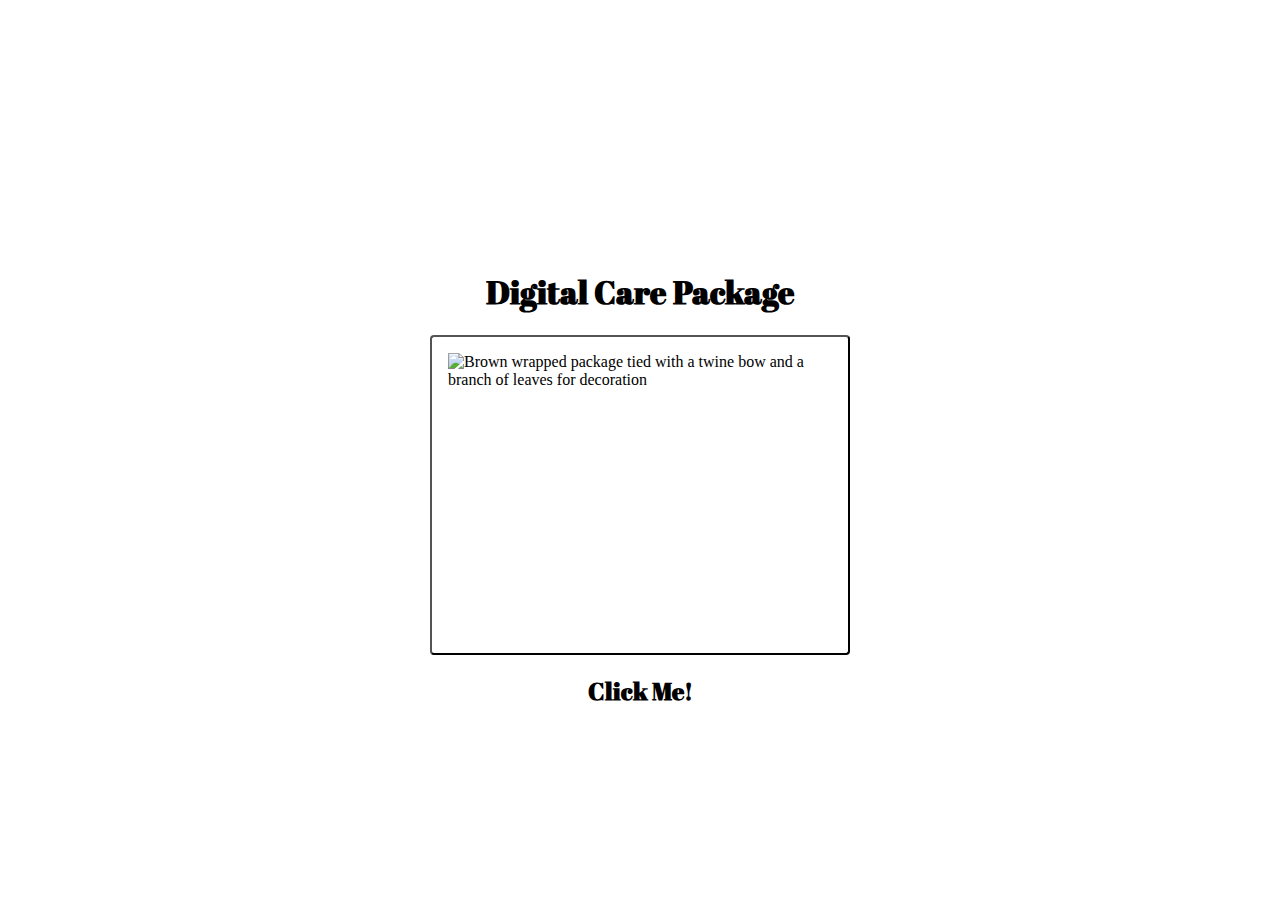
<file: index.html>
<!DOCTYPE html>
<html lang="en">
  <head>
    <!-- 
      This is an HTML comment
      You can write text in a comment and the content won't be visible in the page
    -->
    <link rel="preconnect" href="https://fonts.googleapis.com" />
    <link rel="preconnect" href="https://fonts.gstatic.com" crossorigin />
    <link
      href="https://fonts.googleapis.com/css2?family=Abril+Fatface&family=Bebas+Neue&display=swap"
      rel="stylesheet"
    />

    <meta charset="utf-8" />
    <meta name="viewport" content="width=device-width, initial-scale=1" />
    <link rel="icon" href="https://glitch.com/favicon.ico" />

    <title>Digital Care Package</title>

    <!-- The website stylesheet -->
    <link rel="stylesheet" href="/style.css" />

    <!-- The website JavaScript file -->
    <script src="/script.js" defer></script>
  </head>
  <body>
    <div class="wrapper">
      <header class="header"></header>
      <div class="content" role="main">
        <h1>Digital Care Package</h1>
        <a href="mood.html">
          <button id="mood">
            <input
              type="image"
              id="mood2"
              src="https://cdn.glitch.global/5139fc08-2220-4f0b-a13d-59e88d5249f6/Screenshot%202024-01-19%20at%204.25.54%E2%80%AFPM.png?v=1705706758087"
              width="400"
              height="300"
              alt="Brown wrapped package tied with a twine bow and a branch of leaves for decoration"
            />
          </button>
        </a>
        <h2>Click Me!</h2>
      </div>
    </div>
    <!-- The footer holds our remix button — you can keep or delete it ✂ -->
    <footer class="footer"></footer>
  </body>
</html>
</file>
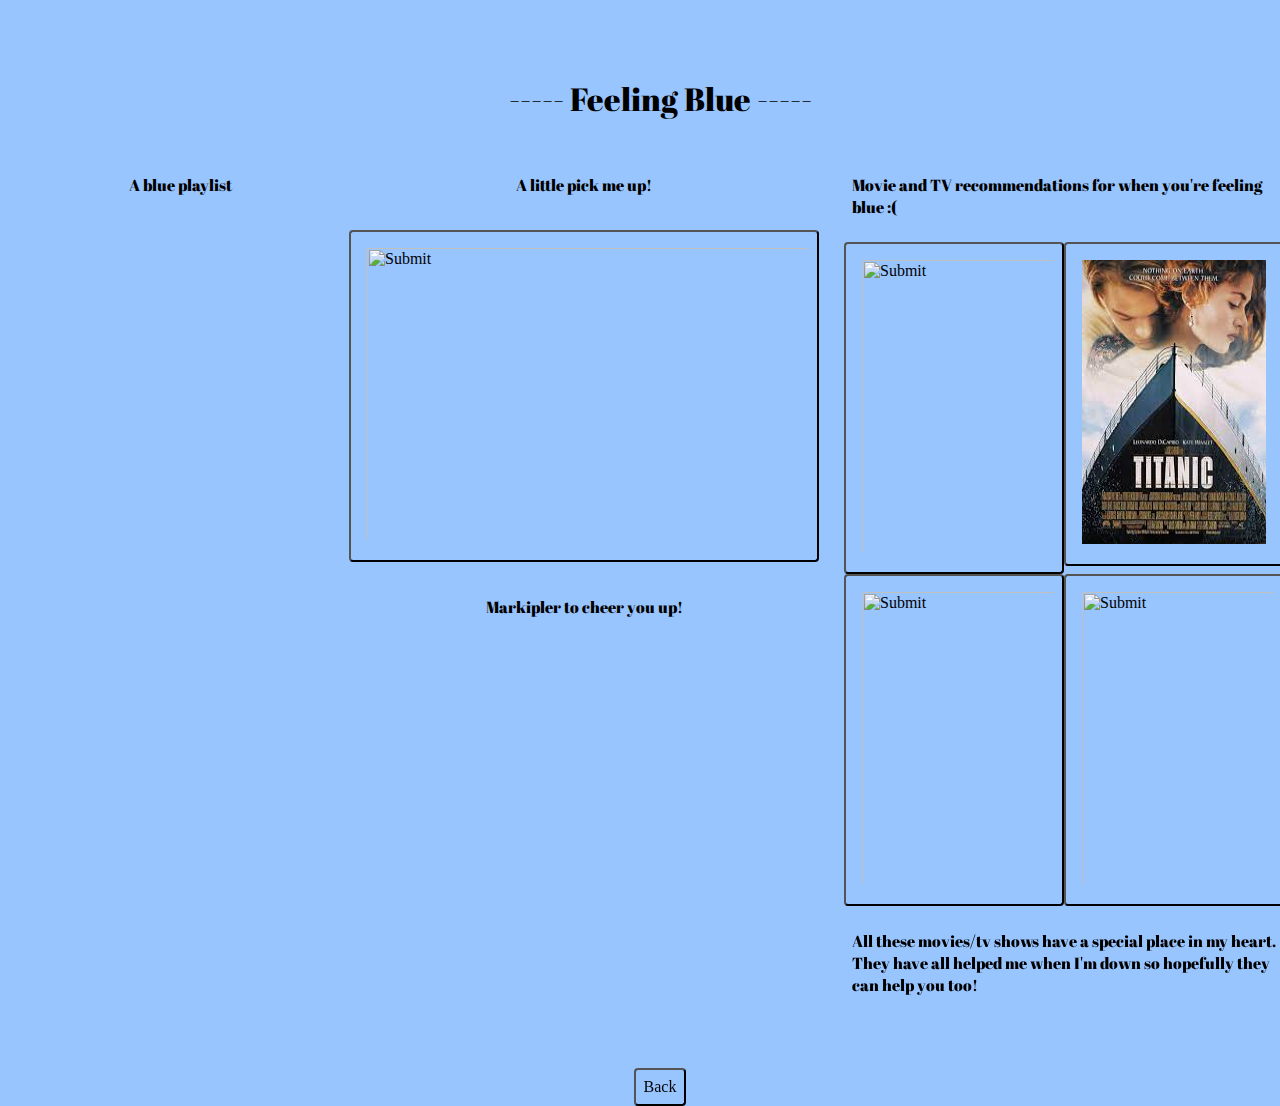
<file: blue.html>
<!DOCTYPE html>
<html lang="en">
  <head>
    <!--     Font imports -->
    <link rel="preconnect" href="https://fonts.googleapis.com" />
    <link rel="preconnect" href="https://fonts.gstatic.com" crossorigin />
    <link
      href="https://fonts.googleapis.com/css2?family=Abril+Fatface&family=Bebas+Neue&display=swap"
      rel="stylesheet"
    />
    <meta charset="utf-8" />
    <meta name="viewport" content="width=device-width, initial-scale=1" />
    <link rel="icon" href="https://glitch.com/favicon.ico" />

    <title>Feeling Blue</title>

    <!-- The website stylesheet -->
    <link rel="stylesheet" href="/bluestyle.css" />

    <!-- The website JavaScript file -->
    <script src="/script.js" defer></script>
  </head>
  <body>
    <div class="wrapper">
      <div class="content" role="main">
        <header class="header"></header>
        <h1
          style="
            color: #000;
            background-color: #99c5ff;
            border: 8px solid #99c5ff;
          "
        >
          ----- Feeling Blue -----
        </h1>
        <div class="row">
          <div class="container">
            <!--embedded spotify playlist-->
            <p
              style="
                color: #000;
                background-color: #99c5ff;
                border: 8px solid #99c5ff;
              "
            >
              A blue playlist
            </p>
            <iframe
              style="border-radius: 12px"
              src="https://open.spotify.com/embed/playlist/7w2YFluAkdL4nn3H5h3jKf?utm_source=generator"
              width="100%"
              height="700"
              frameborder="0"
              style="
                border: 15px solid #99c5ff;
                margin: 10px 10px;
                padding: 0rem 0rem;
              "
              allowfullscreen=""
              allow="autoplay; clipboard-write; encrypted-media; fullscreen; picture-in-picture"
              loading="lazy"
            ></iframe>
          </div>
          <!--         doordash and helpful video -->
          <dev class="container">
            <p
              style="
                color: #000;
                background-color: #99c5ff;
                border: 8px solid #99c5ff;
              "
            >
              A little pick me up!
            </p>
            <a href="https://www.doordash.com/">
              <button id="doordash" style="margin: 10px">
                <input
                  type="image"
                  id="doordashid"
                  src="https://pics.paypal.com/00/c/gifts/us/ddnewcardart.png"
                  width="450"
                  height="300"
                />
              </button>
            </a>
            <p
              style="
                color: #000;
                background-color: #99c5ff;
                border: 8px solid #99c5ff;
              "
            >
              Markipler to cheer you up!
            </p>
            <iframe
              width="500"
              height="300"
              src="https://www.youtube.com/embed/-SJywvgaJEI?si=fbutydmRj21rikKu"
              title="YouTube video player"
              frameborder="0"
              style="
                border: 15px solid #99c5ff;
                margin: 10px 10px;
                padding: 0rem 0rem;
              "
              allow="accelerometer; autoplay; clipboard-write; encrypted-media; gyroscope; picture-in-picture; web-share"
              allowfullscreen
            ></iframe
          ></dev>
          <dev class="container" style="width: 500px">
            <p
              style="
                color: #000;
                background-color: #99c5ff;
                border: 8px solid #99c5ff;
              "
            >
              Movie and TV recommendations for when you're feeling blue :(
            </p>
            <div class="row">
              <!--         the notebook -->
              <a href="https://www.imdb.com/title/tt0332280/?ref_=fn_al_tt_1">
                <button id="notebook">
                  <input
                    type="image"
                    id="notebook2"
                    src="https://m.media-amazon.com/images/M/MV5BNzc3Mzg1OGYtZjc3My00Y2NhLTgyOWUtYjRhMmI4OTkwNDg4XkEyXkFqcGdeQXVyMTU3NDU4MDg2._V1_.jpg"
                    width="200"
                    height="300"
                  />
                </button>
              </a>
              <!--         titanic -->
              <a
                href="https://www.imdb.com/title/tt0120338/?ref_=nv_sr_srsg_0_tt_8_nm_0_q_titanic"
              >
                <button id="titanic">
                  <input
                    type="image"
                    id="titanic2"
                    src="[data-uri]"
                    width="200"
                    height="300"
                  />
                </button>
              </a>
            </div>
            <div class="row">
              <!--        soul surfer -->
              <a href="https://www.imdb.com/title/tt1596346/">
                <button id="soul">
                  <input
                    type="image"
                    id="soul2"
                    src="https://www.sonypictures.com/sites/default/files/styles/max_560x840/public/chameleon/title-movie/194541_SOUL%20SURFER_1400x2100_Eng.jpg?itok=aQE-l86M"
                    width="200"
                    height="300"
                  />
                </button>
                <!--           a good place -->
              </a>
              <a href="https://www.imdb.com/title/tt4955642/">
                <button id="good">
                  <input
                    type="image"
                    id="good2"
                    src="https://upload.wikimedia.org/wikipedia/en/8/84/The_Good_Place_season_1.jpg"
                    width="200"
                    height="300"
                  />
                </button>
              </a>
            </div>
            <p
              style="
                color: #000;
                background-color: #99c5ff;
                border: 8px solid #99c5ff;
              "
            >
              All these movies/tv shows have a special place in my heart. They
              have all helped me when I'm down so hopefully they can help you
              too!
            </p>
          </dev>
        </div>

        <!-- The footer holds our remix button — you can keep or delete it ✂ -->
        <footer class="footer"></footer>
        <a href="mood.html">
          <button id="back">Back</button>
        </a>
      </div>
    </div>
  </body>
</html>
</file>
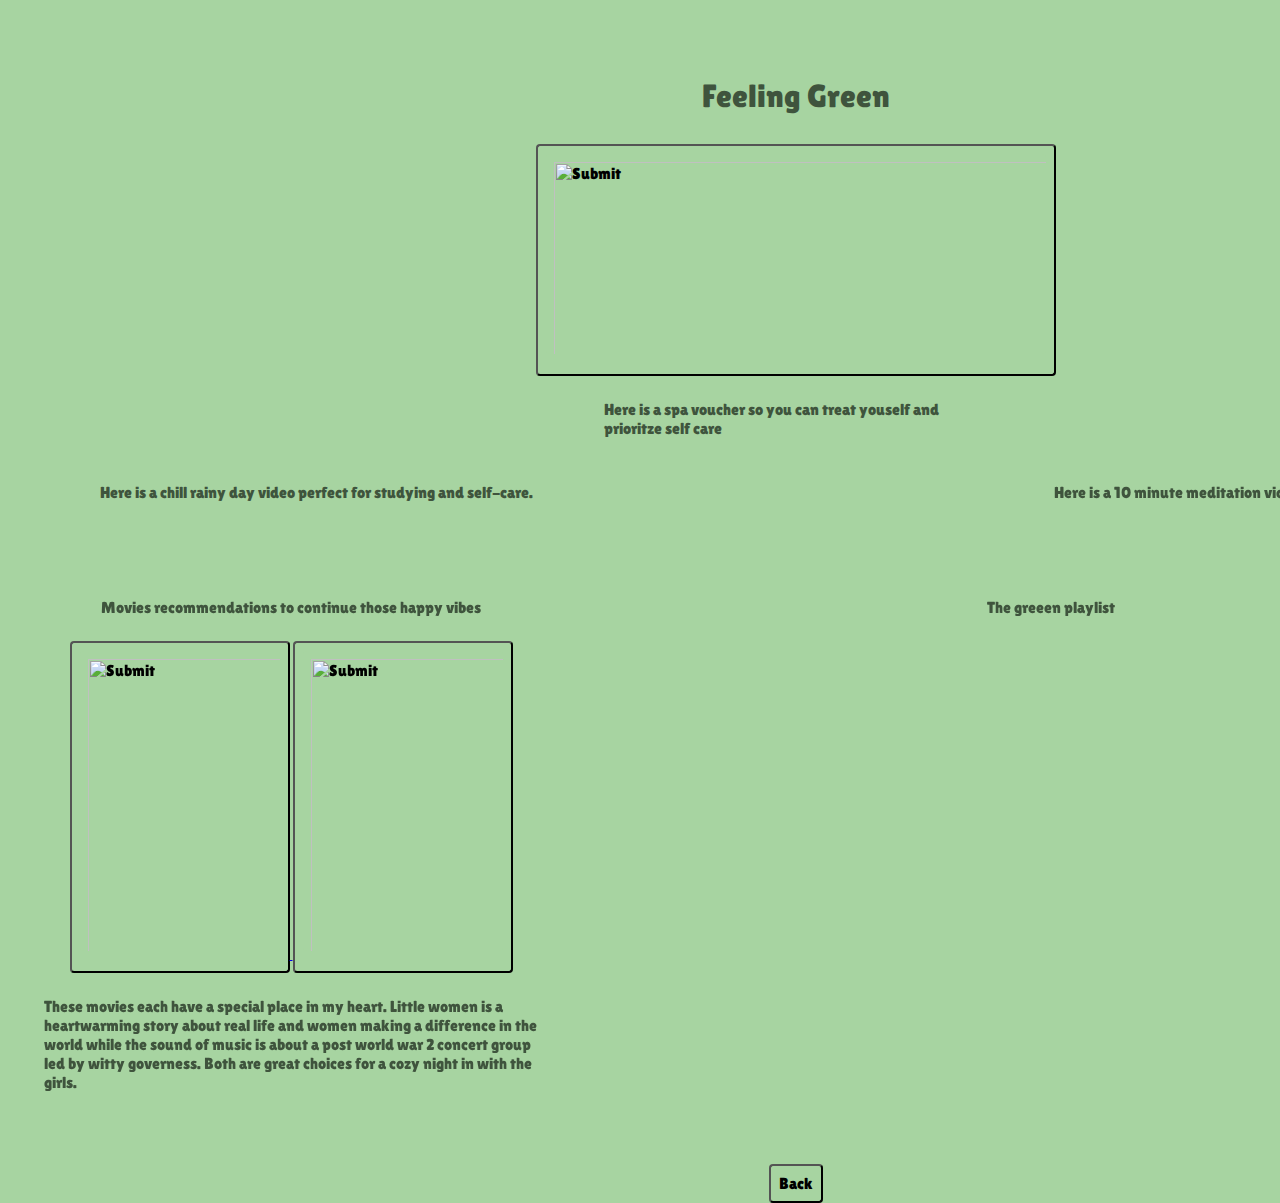
<file: green.html>
<!DOCTYPE html>
<html lang="en">
  <head>
    <!--     Font imports -->
    <link rel="preconnect" href="https://fonts.googleapis.com" />
    <link rel="preconnect" href="https://fonts.gstatic.com" crossorigin />
    <link
      href="https://fonts.googleapis.com/css2?family=Lilita+One&display=swap"
      rel="stylesheet"
    />
    <meta charset="utf-8" />
    <meta name="viewport" content="width=device-width, initial-scale=1" />
    <link rel="icon" href="https://glitch.com/favicon.ico" />

    <title>Feeling Green</title>

    <!-- The website stylesheet -->
    <link rel="stylesheet" href="/greenstyle.css" />

    <!-- The website JavaScript file -->
    <script src="/script.js" defer></script>
  </head>
  <body>
    <div class="wrapper">
      <div class="content" role="main">
        <footer class="footer"></footer>
        <h1
          style="
            color: #3f543d;
            background-color: #a7d4a1;
            border: 8px solid #a7d4a1;
          "
        >
          Feeling Green
        </h1>
        <dev class="row">
          <div class="container">
            <!--             study ambiance -->
            <iframe
              width="560"
              height="315"
              src="https://www.youtube.com/embed/y3Q2fRqLlFk?si=yjBk54xRUSNFl_BR"
              title="YouTube video player"
              frameborder="0"
              allow="accelerometer; autoplay; clipboard-write; encrypted-media; gyroscope; picture-in-picture; web-share"
              allowfullscreen
            ></iframe>
            <p
              style="
                color: #3f543d;
                background-color: #a7d4a1;
                border: 8px solid #a7d4a1;
              "
            >
              Here is a chill rainy day video perfect for studying and
              self-care.
            </p>
          </div>

          <!--         spa voucher-->
          <div class="container" style="width: 400px">
            <a href="https://www.fourseasons.com/denver/spa/">
              <button id="spa">
                <input
                  type="image"
                  id="spa2"
                  src="https://cdn.glitch.global/5139fc08-2220-4f0b-a13d-59e88d5249f6/Screenshot%202024-01-19%20at%203.04.58%E2%80%AFPM.png?v=1705701904276"
                  width="500"
                  height="200"
                />
              </button>
            </a>
            <p
              style="
                color: #3f543d;
                background-color: #a7d4a1;
                border: 8px solid #a7d4a1;
              "
            >
              Here is a spa voucher so you can treat youself and prioritze self
              care
            </p>
          </div>
          <!--           meditation video -->
          <div class="container">
            <iframe
              width="560"
              height="315"
              src="https://www.youtube.com/embed/O-6f5wQXSu8?si=y7tihgfk841zXITr"
              title="YouTube video player"
              frameborder="0"
              allow="accelerometer; autoplay; clipboard-write; encrypted-media; gyroscope; picture-in-picture; web-share"
              allowfullscreen
            ></iframe>
            <p
              style="
                color: #3f543d;
                background-color: #a7d4a1;
                border: 8px solid #a7d4a1;
              "
            >
              Here is a 10 minute meditation video to start of your day off
              right!
            </p>
          </div>
        </dev>

        <div class="container"></div>
      </div>
      <!--       divider -->
      <footer class="footer"></footer>
      <dev class="container">
        <!--         movie recommendations -->
        <div class="row">
          <dev class="container">
            <p
              style="
                color: #3f543d;
                background-color: #a7d4a1;
                border: 8px solid #a7d4a1;
              "
            >
              Movies recommendations to continue those happy vibes
            </p>
            <div class="row>">
              <!--         sound of music -->
              <a href="https://www.imdb.com/title/tt0059742/">
                <button id="sound">
                  <input
                    type="image"
                    id="sound2"
                    src="https://lumiere-a.akamaihd.net/v1/images/soundofmusic_2_d860d47a.jpeg?region=0%2C0%2C584%2C876"
                    width="200"
                    height="300"
                  />
                </button>
              </a>
              <!--        little women -->
              <a href="https://www.imdb.com/title/tt3281548/?ref_=fn_al_tt_1">
                <button id="women">
                  <input
                    type="image"
                    id="women2"
                    src="https://m.media-amazon.com/images/M/MV5BOGMwNGY1NmUtYTViZS00MGZlLWJiNjItM2ViOTA0NjI0MTM0XkEyXkFqcGdeQXVyNDczNjA4MjY@._V1_.jpg"
                    width="200"
                    height="300"
                  />
                </button>
              </a>
            </div>
            <p
              style="
                color: #3f543d;
                background-color: #a7d4a1;
                border: 8px solid #a7d4a1;
              "
            >
              These movies each have a special place in my heart. Little women
              is a heartwarming story about real life and women making a
              difference in the world while the sound of music is about a post
              world war 2 concert group led by witty governess. Both are great
              choices for a cozy night in with the girls.
            </p></dev
          >

          <dev class="container">
            <!--embedded spotify playlist-->
            <p
              style="
                color: #3f543d;
                background-color: #a7d4a1;
                border: 8px solid #a7d4a1;
              "
            >
              The greeen playlist
            </p>
            <iframe
              style="border-radius: 12px; margin-right: 10px"
              src="https://open.spotify.com/embed/playlist/50tefQ2HE47DoSVrsJLwob?utm_source=generator"
              width="1000"
              height="352"
              frameborder="0"
              allowfullscreen=""
              allow="autoplay; clipboard-write; encrypted-media; fullscreen; picture-in-picture"
              loading="lazy"
            ></iframe>
          </dev>
        </div>
      </dev>

      <!-- The footer holds our remix button — you can keep or delete it ✂ -->
      <footer class="footer"></footer>
      <a href="mood.html">
        <button id="back">Back</button>
      </a>
    </div>
  </body>
</html>
</file>
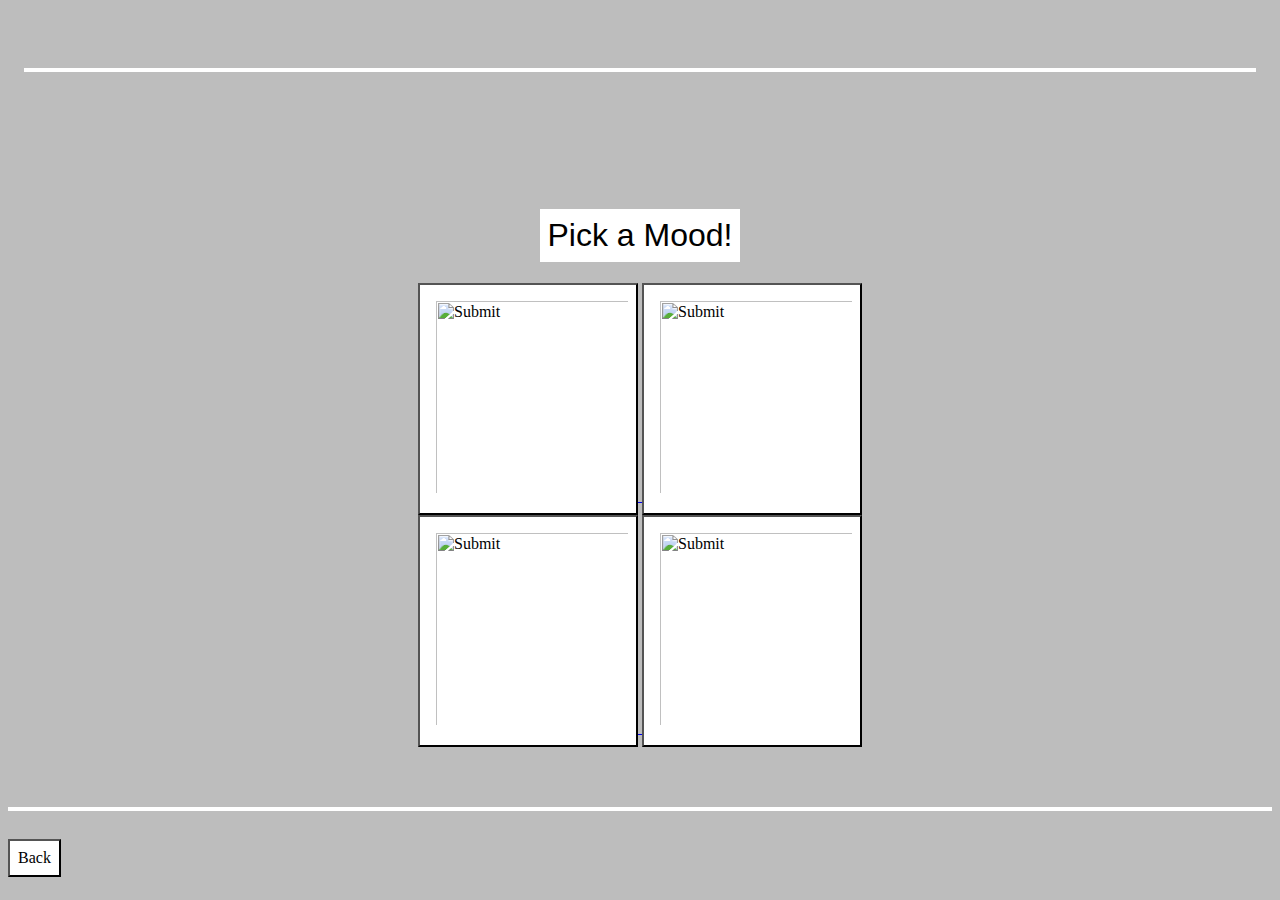
<file: mood.html>
<!DOCTYPE html>
<html lang="en">
  <head>
    <!-- 
      This is an HTML comment
      You can write text in a comment and the content won't be visible in the page
    -->

    <meta charset="utf-8" />
    <meta name="viewport" content="width=device-width, initial-scale=1" />
    <link rel="icon" href="https://glitch.com/favicon.ico" />

    <!--
      This is the page head - it contains info the browser uses
      Like the title, which appears on the browser tab but not inside the page
      Further down you'll see the content that displays in the page
    -->
    <title>Pick a Mood</title>

    <!-- The website stylesheet -->
    <link rel="stylesheet" href="/moodstyle.css" />

    <!-- The website JavaScript file -->
    <script src="/script.js" defer></script>
  </head>
  <body>
    <!--
      The body includes the content you see in the page
      Each element is defined using tags, like this <div></div>
      The attributes like class="wrapper" let us style elements in the CSS
    -->
    <div class="wrapper">
      <header class="header"></header>
      <div class="content" role="main">
        <h1
          style="
            color: #000000;
            font-family: Bebas Neue, sans-serif;
            font-weight: 400;
            color: #000;
            background-color: #fff;
            border: 8px solid #fff;
          "
        >
          Pick a Mood!
        </h1>
        <div class="row">
          <!--         Red mood -->
          <a href="red.html">
            <button id="red">
              <input
                type="image"
                id="red2"
                src="https://cdn.glitch.global/5139fc08-2220-4f0b-a13d-59e88d5249f6/red.png?v=1705380956207"
                width="200"
                height="200"
              />
            </button>
          </a>
          <!--         Yellow mood -->
          <a href="yellow.html">
            <button id="yellow">
              <input
                type="image"
                id="yellow2"
                src="https://cdn.glitch.global/5139fc08-2220-4f0b-a13d-59e88d5249f6/yellow.jpg?v=1705381795467"
                width="200"
                height="200"
              />
            </button>
          </a>
        </div>
        <div class="row">
          <!--         Green mood -->
          <a href="green.html">
            <button id="green">
              <input
                type="image"
                id="green2"
                src="https://cdn.glitch.global/5139fc08-2220-4f0b-a13d-59e88d5249f6/pexels-sam-diederichs-3772631.jpg?v=1705381657111"
                width="200"
                height="200"
              />
            </button>
            <!--           Blue mood -->
          </a>
          <a href="blue.html">
            <button id="blue">
              <input
                type="image"
                id="blue2"
                src="https://cdn.glitch.global/5139fc08-2220-4f0b-a13d-59e88d5249f6/blue.png?v=1705380953724"
                width="200"
                height="200"
              />
            </button>
          </a>
        </div>
      </div>
    </div>
    <!-- The footer holds our remix button — you can keep or delete it ✂ -->
    <footer class="footer"></footer>
    <a href="index.html"> <button>Back</button></a>
  </body>
</html>
</file>
<file: bluestyle.css>
/* Our default values set as CSS variables */
:root {
  --color-bg: #99c5ff;
  --color-text-main: #000000;
  --color-primary: #000000;
  --wrapper-height: 87vh;
  --image-max-width: 300px;
  --image-margin: 3rem;
  --font-family: "HK Grotesk";
  --font-family-header: "HK Grotesk";
}

/* Basic page style resets */
* {
  box-sizing: border-box;
}


.row{
    display: flex;
    align-items: flex-start;
    text-align: left;
    }

.row iframe {
    align-self: flex-start;
    padding: 0rem 2rem;
} 

/* Navigation grid */
.header {
  display: flex;
  justify-content: space-between;
  margin: 1rem auto 0;
  padding: 1rem 0 0.75rem 0;
  width: 100%;
  flex-wrap: wrap;
  border-top: 4px solid #99c5ff;
}

.header a:not(.btn--remix):link,
a:not(.btn--remix):visited {
  font-family: HK Grotesk;
  font-style: normal;
  font-weight: normal;
  font-size: 1.1rem;
  color: #8ea9fa;
  text-decoration: none;
  border-style: none;
  background-color: #99c5ff;
}
.header a:hover {
  background: var(--color-primary);
}

.header .links {
  padding: 0.5rem 1rem 1.5rem;
  white-space: nowrap;
}

/* Navigation grid */
.footer {
  display: flex;
  justify-content: space-between;
  margin: 1rem auto 0;
  padding: 1rem 0 0.75rem 0;
  width: 100%;
  flex-wrap: wrap;
  border-top: 4px solid #99c5ff;
}

.footer a:not(.btn--remix):link,
a:not(.btn--remix):visited {
  font-family: HK Grotesk;
  font-style: normal;
  font-weight: normal;
  font-size: 1.1rem;
  color: #99c5ff;
  text-decoration: none;
  border-style: none;
}
.footer a:hover {
  background: var(--color-primary);
}

.footer .links {
  padding: 0.5rem 1rem 1.5rem;
  white-space: nowrap;
}

.divider {
  padding: 0 1rem;
}
/******************************************************************************
END Glitch hello-app default styles
******************************************************************************/

body {
  font-family: "Instrument Serif";
  background-color: var(--color-bg);
  width: 100%;
  height: 100%;
  margin: 0;
  background-image: url('https://images.pexels.com/photos/1292998/pexels-photo-1292998.jpeg?auto=compress&cs=tinysrgb&w=1260&h=750&dpr=2');
  margin-left: 20px;
  text-align: left;
}

/* /font style */
.abril-fatface-regular {
  font-family: "Abril Fatface", serif;
  font-weight: 400;
  font-style: normal;
}

/* Rounded border */
hr.rounded {
  border-top: 10px solid #99c5ff;
  border-radius: 10px;
  width: 100%;
  flex-wrap: wrap;
  display: flex;
  justify-content: space-between;
  margin: 1rem auto 0;
  padding: 1rem 0 0.75rem 0;
  width: 100%;
  flex-wrap: wrap;
  border-top: 4px solid #99c5ff;
}

/* Page structure */
.wrapper {
  min-height: var(--wrapper-height);
  display: grid;
  place-items: center;
  margin: 0 1rem;
}
.content {
  display: flex;
  flex-direction: column;
  align-items: center;
  justify-content: center;
}

/* Very light scaling for our illustration */
.title {
  color: #2800ff;
  font-family: HK Grotesk;
  font-style: normal;
  font-weight: bold;
  font-size: 100px;
  line-height: 105%;
  margin: 0;
}

/* Very light scaling for our illustration */
.illustration {
  max-width: 100%;
  max-height: var(--image-max-width);
  margin-top: var(--image-margin);
}

/* Instructions */
.instructions {
  margin: 1rem auto 0;
}

/* Button - Add it from the README instructions */
button,
input {
  font-family: inherit;
  font-size: 100%;
  background: #99c5ff;
  box-sizing: border-box;
  border-radius: 4px;
  padding: 0.5rem 0.5rem;
  transition: 500ms;
}


.container{
  display: flex;  
  align-items: center; 
  flex-direction: column;
  width: normal;
}

h1 {
  color: #99c5ff;
  font-family: "Abril Fatface", serif;
  font-weight: 400;
}

/* Subheading */
h2 {
  color: #99c5ff;
  font-family: "Abril Fatface", serif;
  font-weight: 400;
}

p {
  color: #99c5ff;
  font-family: "Abril Fatface", serif;
  font-weight: 200;
}


/* Interactive image */
.illustration:active {
  transform: translateY(5px);
}

/* Button dip
- Toggling this class on and off will move it down and up again
- The button transition property above determines the speed of the translate (500ms)
*/
.dipped {
  transform: translateY(5px);
}

/* Links that open files in the editor */
.fileopener {
  cursor: pointer;
  font-weight: bold;
  border-bottom: 3px solid var(--color-primary);
  color: var(--color-secondary);
}
.fileopener:hover {
  border-bottom: 3px solid var(--color-secondary);
}
</file>
<file: greenstyle.css>
/* Our default values set as CSS variables */
:root {
  --color-bg: #a7d4a1;
  --color-text-main: #335915;
  --color-primary: #335915;
  --wrapper-height: 87vh;
  --image-max-width: 300px;
  --image-margin: 3rem;
  --font-family: "Lilita One", sans-serif;
  --font-family-header: "Lilita One", sans-serif;
}

/* Basic page style resets */
* {
  box-sizing: border-box;
}

.row {
  display: flex;
  align-items: flex-start;
  text-align: left;
}

.row iframe {
  align-self: flex-start;
  padding: 0rem 5rem;
  display: flex;
}

/* Navigation grid */
.header {
  display: flex;
  justify-content: space-between;
  margin: 1rem auto 0;
  padding: 1rem 0 0.75rem 0;
  width: 100%;
  flex-wrap: wrap;
  border-top: 4px solid #a7d4a1;
}

.header a:not(.btn--remix):link,
a:not(.btn--remix):visited {
  font-family: "Lilita One", sans-serif;
  font-style: normal;
  font-weight: normal;
  font-size: 1.1rem;
  color: #a7d4a1;
  text-decoration: none;
  border-style: none;
  background-color: #a7d4a1;
}
.header a:hover {
  background: var(--color-primary);
}

.header .links {
  padding: 0.5rem 1rem 1.5rem;
  white-space: nowrap;
}

/* Navigation grid */
.footer {
  display: flex;
  justify-content: space-between;
  margin: 1rem auto 0;
  padding: 1rem 0 0.75rem 0;
  width: 100%;
  flex-wrap: wrap;
  border-top: 4px solid #a7d4a1;
}

.footer a:not(.btn--remix):link,
a:not(.btn--remix):visited {
  font-family: "Lilita One", sans-serif;
  font-style: normal;
  font-weight: normal;
  font-size: 1.1rem;
  color: #bcf78f;
  text-decoration: none;
  border-style: none;
}
.footer a:hover {
  background: var(--color-primary);
}

.footer .links {
  padding: 0.5rem 1rem 1.5rem;
  white-space: nowrap;
}

.divider {
  padding: 0 1rem;
}
/******************************************************************************
END Glitch hello-app default styles
******************************************************************************/

body {
  font-family: "Lilita One", sans-serif;
  background-color: var(--color-bg);
  width: 100%;
  height: 100%;
  margin: 0;
  background-image: url("https://freerangestock.com/sample/120638/green-paint-abstract-texture.jpg");
  margin-left: 20px;
  text-align: left;
}

/* /font style */
.lilita-one-regular {
  font-family: "Lilita One", sans-serif;
  font-weight: 400;
  font-style: normal;
}

/* Rounded border */
hr.rounded {
  border-top: 10px solid #a7d4a1;
  border-radius: 10px;
  width: 100%;
  flex-wrap: wrap;
  display: flex;
  justify-content: space-between;
  margin: 1rem auto 0;
  padding: 1rem 0 0.75rem 0;
}

/* Page structure */
.wrapper {
  min-height: var(--wrapper-height);
  display: grid;
  place-items: center;
  margin: 0 1rem;
}
.content {
  display: flex;
  flex-direction: column;
  align-items: center;
  justify-content: center;
}

/* Very light scaling for our illustration */
.title {
  color: #a7d4a1;
  font-family: HK Grotesk;
  font-style: normal;
  font-weight: bold;
  font-size: 100px;
  line-height: 105%;
  margin: 0;
}

/* Very light scaling for our illustration */
.illustration {
  max-width: 100%;
  max-height: var(--image-max-width);
  margin-top: var(--image-margin);
}

/* Instructions */
.instructions {
  margin: 1rem auto 0;
}

/* Button - Add it from the README instructions */
button,
input {
  font-family: inherit;
  font-size: 100%;
  background: #a7d4a1;
  box-sizing: border-box;
  border-radius: 4px;
  padding: 0.5rem 0.5rem;
  transition: 500ms;
}

.container {
  display: flex;
  align-items: center;
  flex-direction: column;
  width: normal;
}

h1 {
  color: #a7d4a1;
  font-family: "Lilita One", sans-serif;
  font-weight: 400;
}

/* Subheading */
h2 {
  color: #a7d4a1;
  font-family: "Lilita One", sans-serif;
  font-weight: 400;
}

p {
  color: #a7d4a1;
  font-family: "Lilita One", sans-serif;
  font-weight: 200;
}

/* Interactive image */
.illustration:active {
  transform: translateY(5px);
}

.dipped {
  transform: translateY(5px);
}

/* Links that open files in the editor */
.fileopener {
  cursor: pointer;
  font-weight: bold;
  border-bottom: 3px solid var(--color-primary);
  color: var(--color-secondary);
}
.fileopener:hover {
  border-bottom: 3px solid var(--color-secondary);
}
</file>
<file: moodstyle.css>
/* Our default values set as CSS variables */
:root {
  --color-bg: #bdbdbd;
  --color-text-main: #000000;
  --color-primary: #000000;
  --wrapper-height: 87vh;
  --image-max-width: 300px;
  --image-margin: 3rem;
  --font-family: "HK Grotesk";
  --font-family-header: "HK Grotesk";
}

/* Basic page style resets */
* {
  box-sizing: border-box;
}
[hidden] {
  display: none !important;
}

/* Import fonts */
@font-face {
  font-family: HK Grotesk;
  src: url("https://cdn.glitch.me/605e2a51-d45f-4d87-a285-9410ad350515%2FHKGrotesk-Regular.otf?v=1603136326027")
    format("opentype");
}
@font-face {
  font-family: HK Grotesk;
  font-weight: bold;
  src: url("https://cdn.glitch.me/605e2a51-d45f-4d87-a285-9410ad350515%2FHKGrotesk-Bold.otf?v=1603136323437")
    format("opentype");
}

/* Our remix on glitch button */
.btn--remix {
  font-family: HK Grotesk;
  padding: 0.75rem 1rem;
  font-size: 1.1rem;
  line-height: 1rem;
  font-weight: 500;
  height: 2.75rem;
  align-items: center;
  cursor: pointer;
  background: #eb5e34;
  border: 3px solid #000000;
  box-sizing: border-box;
  border-radius: 4px;
  text-decoration: none;
  color: #000;
  white-space: nowrap;
  margin-left: auto;
}
.btn--remix img {
  margin-right: 0.5rem;
}
.btn--remix:hover {
  background-color: #D0FFF1;
}

/* Navigation grid */
.header {
  display: flex;
  justify-content: space-between;
  margin: 1rem auto 0;
  padding: 1rem 0 0.75rem 0;
  width: 100%;
  flex-wrap: wrap;
  border-top: 4px solid #fff;
}

.header a:not(.btn--remix):link,
a:not(.btn--remix):visited {
  font-family: HK Grotesk;
  font-style: normal;
  font-weight: normal;
  font-size: 1.1rem;
  color: #000;
  text-decoration: none;
  border-style: none;
}
.header a:hover {
  background: var(--color-primary);
}

.header .links {
  padding: 0.5rem 1rem 1.5rem;
  white-space: nowrap;
}

/* Navigation grid */
.footer {
  display: flex;
  justify-content: space-between;
  margin: 1rem auto 0;
  padding: 1rem 0 0.75rem 0;
  width: 100%;
  flex-wrap: wrap;
  border-top: 4px solid #fff;
}

.footer a:not(.btn--remix):link,
a:not(.btn--remix):visited {
  font-family: HK Grotesk;
  font-style: normal;
  font-weight: normal;
  font-size: 1.1rem;
  color: #000;
  text-decoration: none;
  border-style: none;
}
.footer a:hover {
  background: var(--color-primary);
}

.footer .links {
  padding: 0.5rem 1rem 1.5rem;
  white-space: nowrap;
}

.divider {
  padding: 0 1rem;
}
/******************************************************************************
END Glitch hello-app default styles
******************************************************************************/

body {
  font-family: HK Grotesk;
  background-color: var(--color-bg);
}

/* Page structure */
.wrapper {
  min-height: var(--wrapper-height);
  display: grid;
  place-items: center;
  margin: 0 1rem;
}
.content {
  display: flex;
  flex-direction: column;
  align-items: center;
  justify-content: center;
}

/* Very light scaling for our illustration */
.title {
  color: #2800FF;
  font-family: HK Grotesk;
  font-style: normal;
  font-weight: bold;
  font-size: 100px;
  line-height: 105%;
  margin: 0;
}

/* Very light scaling for our illustration */
.illustration {
  max-width: 100%;
  max-height: var(--image-max-width);
  margin-top: var(--image-margin);
}

/* Instructions */
.instructions {
  margin: 1rem auto 0;
}

/* Button - Add it from the README instructions */
button,
input {
  font-family: inherit;
  font-size: 100%;
  background: #FFFFFF;
  box-sizing: border-box;
  padding: 0.5rem 0.5rem;
  transition: 500ms;
}

h1 {
  color: #000000;
}

/* Subheading */
h2 {
  color: #000000;
}

/* Interactive image */
.illustration:active {
  transform: translateY(5px);
}

/* Button dip
- Toggling this class on and off will move it down and up again
- The button transition property above determines the speed of the translate (500ms)
*/
.dipped {
  transform: translateY(5px);
}

/* Links that open files in the editor */
.fileopener {
  cursor:pointer;
  font-weight:bold;
  border-bottom:1px solid var(--color-primary);
  color: var(--color-secondary);
}
.fileopener:hover {
  border-bottom:1px solid var(--color-secondary);
}
</file>
<file: style.css>
/******************************************************************************
START Glitch hello-app default styles

The styles in this section do some minimal CSS resets, set default fonts and 
colors, and handle the layout for our footer and "Remix on Glitch" button. If
you're new to CSS they may seem a little complicated, but you can scroll down
to this section's matching END comment to see page-specific styles.
******************************************************************************/

/* 
  The style rules specify elements by type and by attributes such as class and ID
  Each section indicates an element or elements, then lists the style properties to apply
  See if you can cross-reference the rules in this file with the elements in index.html
*/

/* Our default values set as CSS variables */
:root {
  --color-bg: #ffffff;
  --color-text-main: #000000;
  --color-primary: #000000;
  --wrapper-height: 87vh;
  --image-max-width: 300px;
  --image-margin: 3rem;
  --font-family: "HK Grotesk";
  --font-family-header: "HK Grotesk";
}

/* Basic page style resets */
* {
  box-sizing: border-box;
}
[hidden] {
  display: none !important;
}

/* Import fonts */
@font-face {
  font-family: HK Grotesk;
  src: url("https://cdn.glitch.me/605e2a51-d45f-4d87-a285-9410ad350515%2FHKGrotesk-Regular.otf?v=1603136326027")
    format("opentype");
}
@font-face {
  font-family: HK Grotesk;
  font-weight: bold;
  src: url("https://cdn.glitch.me/605e2a51-d45f-4d87-a285-9410ad350515%2FHKGrotesk-Bold.otf?v=1603136323437")
    format("opentype");
}

/* Our remix on glitch button */
.btn--remix {
  font-family: HK Grotesk;
  padding: 0.75rem 1rem;
  font-size: 1.1rem;
  line-height: 1rem;
  font-weight: 500;
  height: 2.75rem;
  align-items: center;
  cursor: pointer;
  background: #ffffff;
  border: 3px solid #000000;
  box-sizing: border-box;
  border-radius: 4px;
  text-decoration: none;
  color: #000;
  white-space: nowrap;
  margin-left: auto;
}
.btn--remix img {
  margin-right: 0.5rem;
}
.btn--remix:hover {
  background-color: #d0fff1;
}

.btn-right {
  text-align: right;
}

/* Navigation grid */
.header {
  display: flex;
  justify-content: space-between;
  margin: 1rem auto 0;
  padding: 1rem 0 0.75rem 0;
  width: 100%;
  flex-wrap: wrap;
  border-top: 4px solid #fff;
}

.header a:not(.btn--remix):link,
a:not(.btn--remix):visited {
  font-family: HK Grotesk;
  font-style: normal;
  font-weight: normal;
  font-size: 1.1rem;
  color: #000;
  text-decoration: none;
  border-style: none;
}
.header a:hover {
  background: var(--color-primary);
}

.header .links {
  padding: 0.5rem 1rem 1.5rem;
  white-space: nowrap;
}

/* Navigation grid */
.footer {
  display: flex;
  justify-content: space-between;
  margin: 1rem auto 0;
  padding: 1rem 0 0.75rem 0;
  width: 100%;
  flex-wrap: wrap;
  border-top: 4px solid #fff;
}

.footer a:not(.btn--remix):link,
a:not(.btn--remix):visited {
  font-family: HK Grotesk;
  font-style: normal;
  font-weight: normal;
  font-size: 1.1rem;
  color: #000;
  text-decoration: none;
  border-style: none;
}
.footer a:hover {
  background: var(--color-primary);
}

.footer .links {
  padding: 0.5rem 1rem 1.5rem;
  white-space: nowrap;
}

.divider {
  padding: 0 1rem;
}
/******************************************************************************
END Glitch hello-app default styles
******************************************************************************/

body {
  font-family: HK Grotesk;
  background-color: var(--color-bg);
  background-image: url("https://cdn.glitch.global/5139fc08-2220-4f0b-a13d-59e88d5249f6/pexels-henry-%26-co-1939485.jpg?v=1705706964248");
}

.abril-fatface-regular {
  font-family: "Abril Fatface", serif;
  font-weight: 400;
  font-style: normal;
}

/* Page structure */
.wrapper {
  min-height: var(--wrapper-height);
  display: grid;
  place-items: center;
  margin: 0 1rem;
}
.content {
  display: flex;
  flex-direction: column;
  align-items: center;
  justify-content: center;
}

/* Very light scaling for our illustration */
.title {
  color: #2800ff;
  font-family: HK Grotesk;
  font-style: normal;
  font-weight: bold;
  font-size: 100px;
  line-height: 105%;
  margin: 0;
}

/* Very light scaling for our illustration */
.illustration {
  max-width: 100%;
  max-height: var(--image-max-width);
  margin-top: var(--image-margin);
}

/* Instructions */
.instructions {
  margin: 1rem auto 0;
}

/* Button - Add it from the README instructions */
button,
input {
  font-family: inherit;
  font-size: 100%;
  background: #ffffff;
  box-sizing: border-box;
  border-radius: 4px;
  padding: 0.5rem 0.5rem;
  transition: 500ms;
}

h1 {
  color: #000000;
  font-family: "Abril Fatface", serif;
}

/* Subheading */
h2 {
  color: #000000;
  font-family: "Abril Fatface", serif;
}

/* Interactive image */
.illustration:active {
  transform: translateY(5px);
}

/* Button dip
- Toggling this class on and off will move it down and up again
- The button transition property above determines the speed of the translate (500ms)
*/
.dipped {
  transform: translateY(5px);
}

/* Links that open files in the editor */
.fileopener {
  cursor: pointer;
  font-weight: bold;
  border-bottom: 3px solid var(--color-primary);
  color: var(--color-secondary);
}
.fileopener:hover {
  border-bottom: 3px solid var(--color-secondary);
}
</file>
